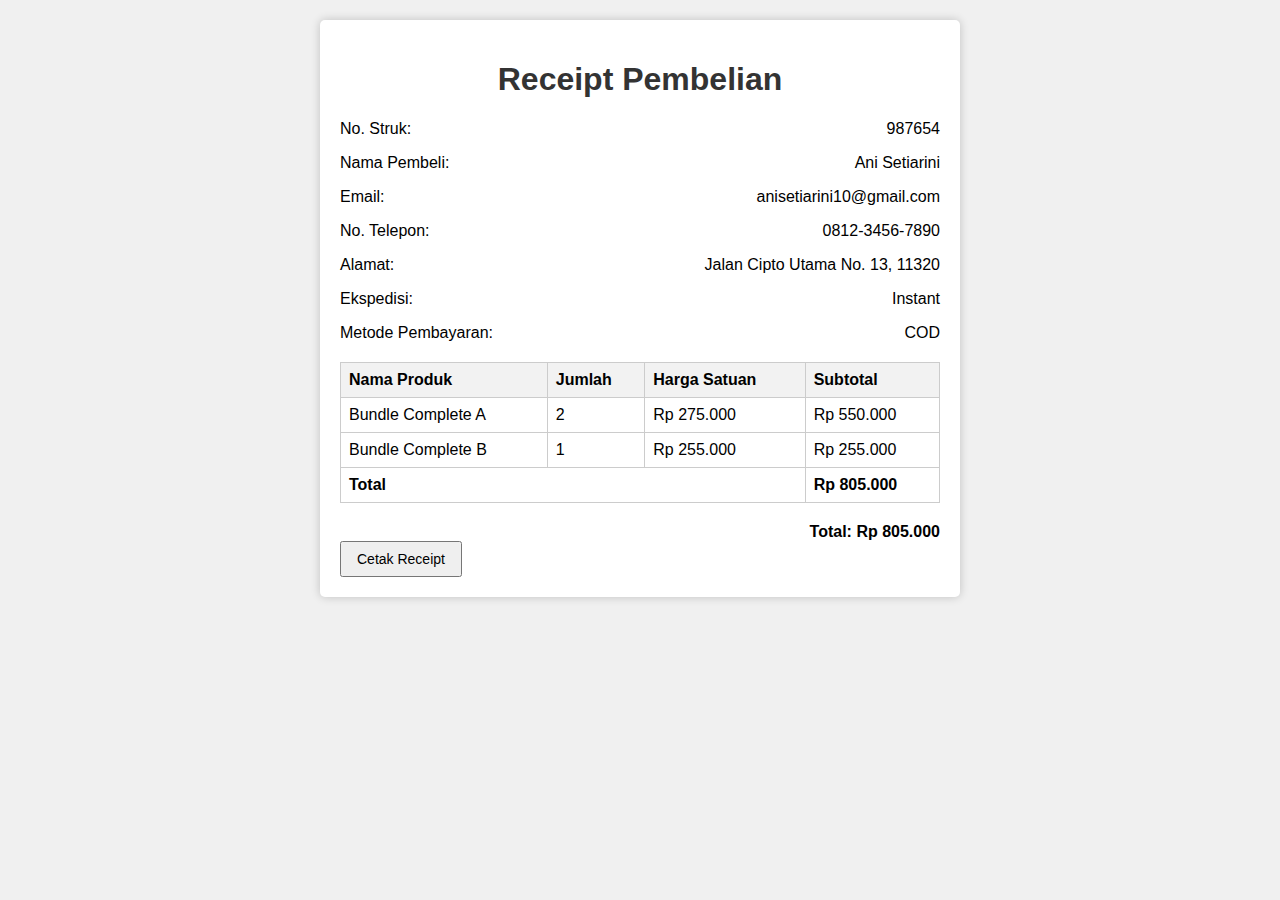
<file: booking-form/receipt.html>
<!DOCTYPE html>
<html lang="en">
<head>
    <meta charset="UTF-8">
    <meta name="viewport" content="width=device-width, initial-scale=1.0">
    <title>Receipt Pembelian</title>
    <style>
        /* CSS untuk styling */
        body {
            font-family: Arial, sans-serif;
            background-color: #f0f0f0;
            margin: 0;
            padding: 0;
        }
        .container {
            max-width: 600px;
            margin: 20px auto;
            background-color: #fff;
            padding: 20px;
            box-shadow: 0 0 10px rgba(0, 0, 0, 0.2);
            border-radius: 5px;
        }
        h1 {
            text-align: center;
            color: #333;
        }
        .info {
            text-align: left;
            margin-top: 10px;
        }
        .float {
            float: right;
        }
        table {
            width: 100%;
            border-collapse: collapse;
            margin-top: 20px;
        }
        table, th, td {
            border: 1px solid #ccc;
        }
        th, td {
            padding: 8px;
            text-align: left;
        }
        th {
            background-color: #f2f2f2;
        }
        .total {
            margin-top: 20px;
            text-align: right;
            font-weight: bold;
        }
        button {
            padding: 8px 15px;
            font-size: 14px;
        }
    </style>
</head>
<body>
    <div class="container">
        <h1>Receipt Pembelian</h1>
        <div class="info">
          <p>No. Struk: <span class="float">987654</span></p>
          <p>Nama Pembeli: <span class="float">Ani Setiarini</span></p>
          <p>Email: <span class="float">anisetiarini10@gmail.com</span></p>
          <p>No. Telepon: <span class="float">0812-3456-7890</span></p>
          <p>Alamat: <span class="float">Jalan Cipto Utama No. 13, 11320</span></p>  
          <p>Ekspedisi: <span class="float">Instant</span></p>
          <p>Metode Pembayaran: <span class="float">COD</span></p>
        </div>
        <table>
            <tr>
                <th>Nama Produk</th>
                <th>Jumlah</th>
                <th>Harga Satuan</th>
                <th>Subtotal</th>
            </tr>
            <tr>
                <td>Bundle Complete A</td>
                <td>2</td>
                <td>Rp 275.000</td>
                <td>Rp 550.000</td>
            </tr>
            <tr>
                <td>Bundle Complete B</td>
                <td>1</td>
                <td>Rp 255.000</td>
                <td>Rp 255.000</td>
            </tr>
            <tr>
                <td colspan="3"><b>Total</b></td>
                <td><b>Rp 805.000</b></td>
            </tr>
        </table>
        <div class="total">Total: Rp 805.000</div>
        <button onclick="printReceipt()">Cetak Receipt</button>
    </div>

    <script>
        // JavaScript untuk mencetak receipt
        function printReceipt() {
            window.print();
        }
    </script>
</body>
</html>
</file>
